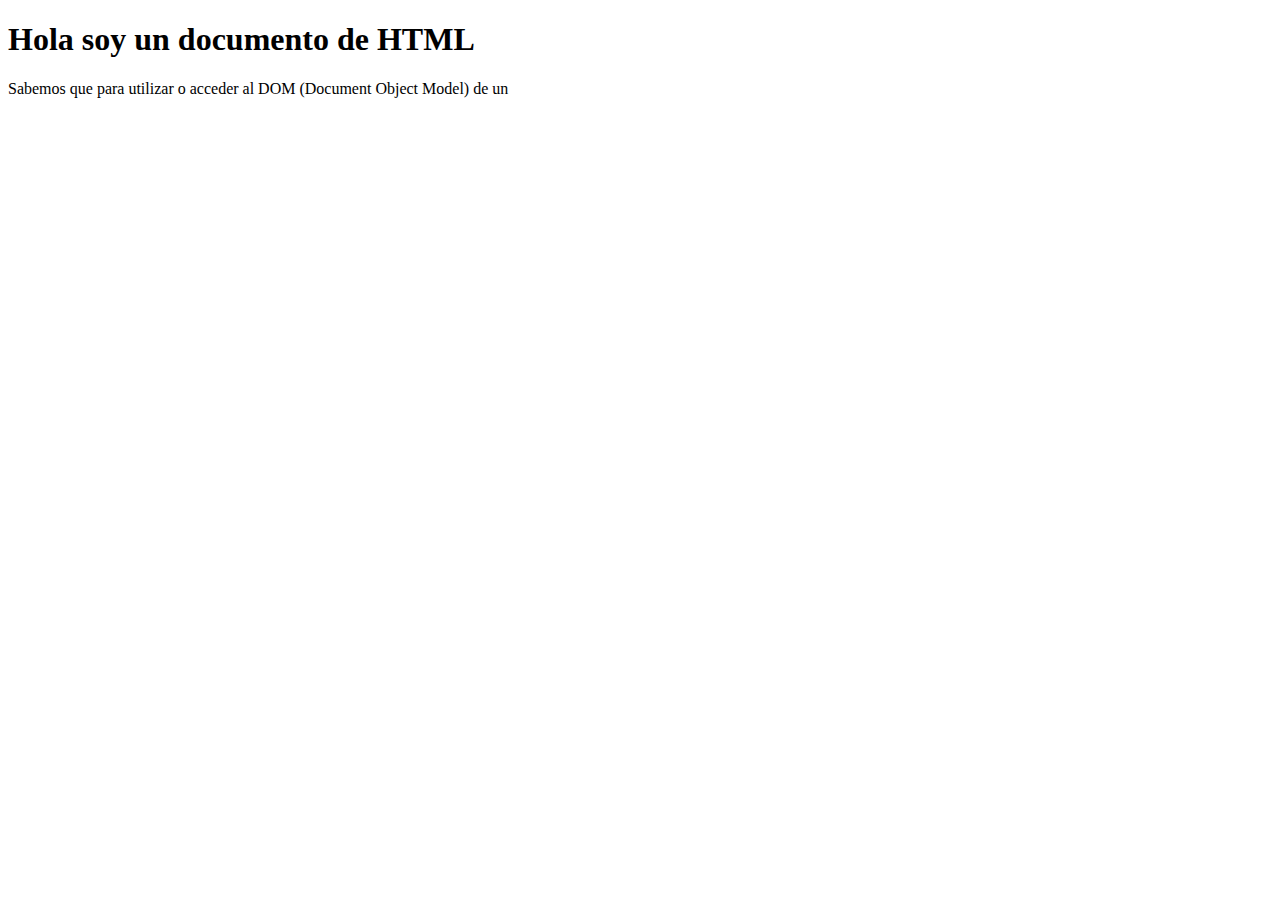
<file: ParaDOM/DOM.html>
<!DOCTYPE html>
<html lang="en">

<head>
    <meta charset="UTF-8">
    <meta name="viewport" content="width=device-width, initial-scale=1.0">
    <title>Document</title>
</head>

<body>
    <div class="contenedor">
        <h1 id="titulo"> Hola soy un documento de HTML </h1>
        <p id="parrafo">
            Sabemos que para utilizar o acceder al DOM (Document Object Model) de un
        </p>
    </div>
    <script>
        document.getElementById("titulo")
    </script>
</body>

</html>
</file>
